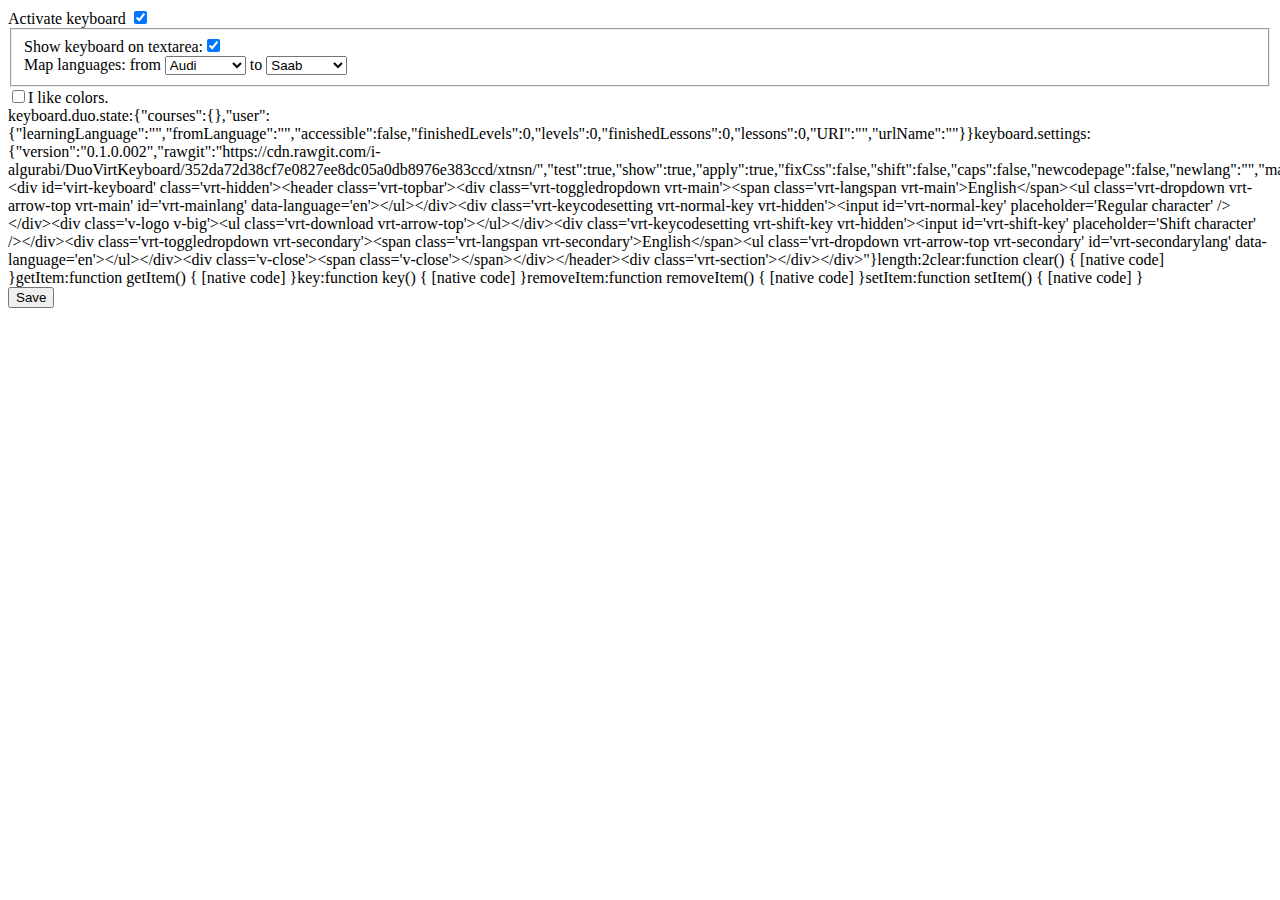
<file: options.html>
<!DOCTYPE html>
<html>
<head>
    <title>Duo Virtual Keyboard addon</title>
</head>
<body>
<label style='text-align:right'>Activate keyboard
    <input id="apply" type="checkbox"/>
</label>
<fieldset id="settings">
    <div class='showkeyboard'>
        <label>Show keyboard on textarea:<input id="show" type="checkbox"/></label>
    </div>
    <div class='languagemap'>
        <label>Map languages: from
            <span class='from'>
				<select>
					<option value="volvo">Volvo</option>
					<option value="saab">Saab</option>
					<option value="mercedes">Mercedes</option>
					<option value="audi" selected="selected">Audi</option>
				</select>
			</span>to
            <span class='to'>
				<select>
					<option value="volvo">Volvo</option>
					<option value="saab" selected="selected">Saab</option>
					<option value="mercedes">Mercedes</option>
					<option value="audi">Audi</option>
				</select>
			</span>
        </label>
    </div>
</fieldset>
<label>
    <input type="checkbox" id="like"/>I like colors.
</label>
<div id="status">...</div>
<button id="save">Save</button>
<script src="options.js"></script>
</body>
</html>
</file>
